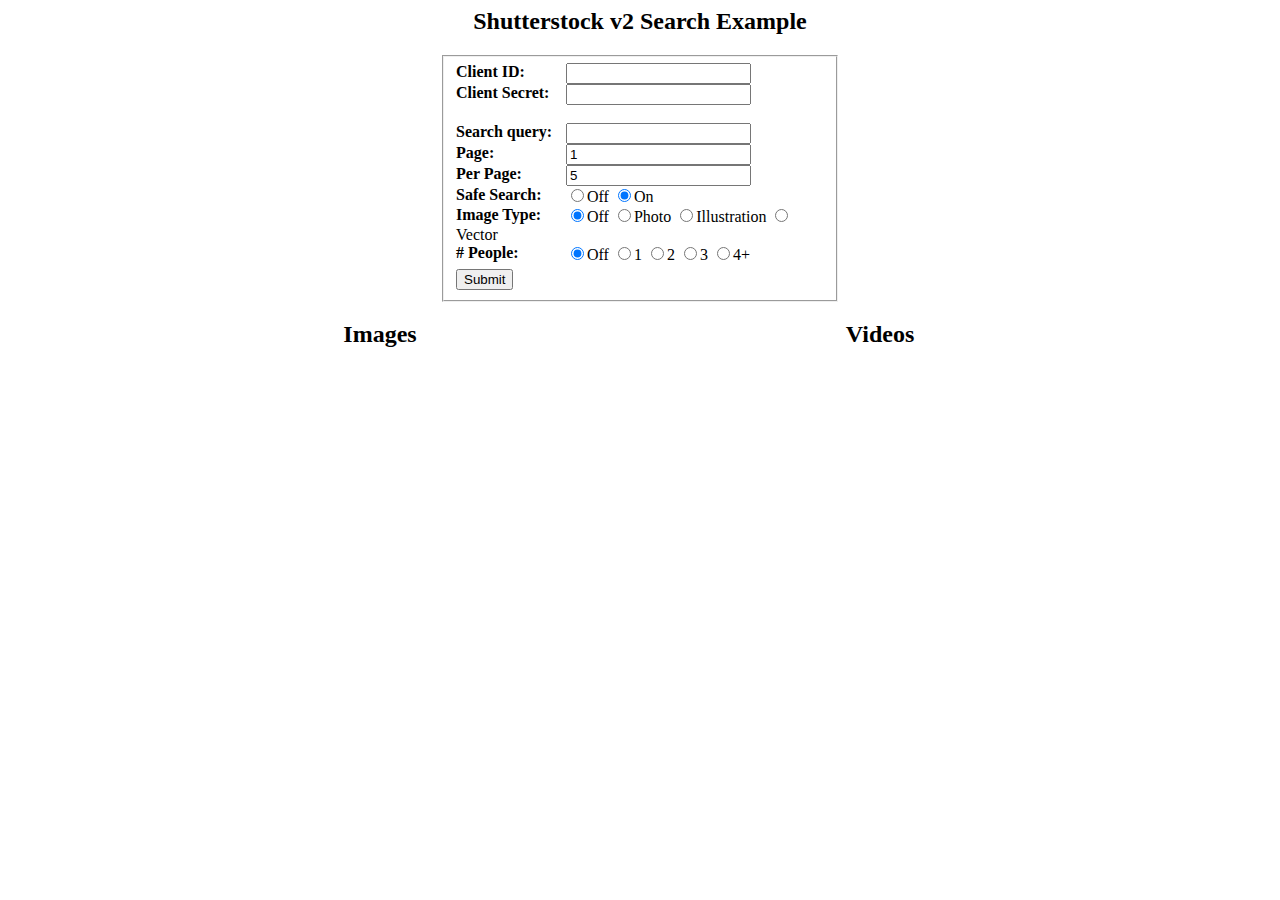
<file: shutterstock.html>
<html>
  <head>
    <script src="https://code.jquery.com/jquery-2.1.3.min.js"></script>

    <script type="text/javascript">
      // Create image wrapper component
      function createImageComponent(image) {
        var wrapper = $('<div>');
        var thumbWrapper = $('<div>');
        var thumbnail = $('<img>');
        var description = $('<p>');
        $(thumbnail).attr('src', image.assets.preview.url);
        $(thumbWrapper)
          .addClass('thumbnail-wrapper')
          .css('height', image.assets.preview.height)
          .css('width', image.assets.preview.width)
          .append(thumbnail);
        $(description)
          .text(image.description)
          .attr('title', image.description);
        $(wrapper)
          .addClass('media-wrapper image')
          .append(thumbWrapper)
          .append(description);
        return wrapper;
      }
      // Create video wrapper component
      function createVideoComponent(video) {
        var wrapper = $('<div>');
        var preview = $('<video>');
        var description = $('<p>');
        $(preview)
          .attr('src', video.assets.thumb_mp4.url)
          .attr('controls', true)
          .attr('autoplay', true);
        $(description)
          .text(video.description)
          .attr('title', video.description);
        $(wrapper)
          .addClass('media-wrapper video')
          .append(preview)
          .append(description);
        return wrapper;
      }
      // Search media by type
      function search(opts, media_type) {
        var $container = $('#' + media_type + '-search-results');
        var createComponentFunc = media_type === 'image'
          ? createImageComponent
          : createVideoComponent;
        // Get Client ID and Client Secret for use in the Authorization header
        var clientId = $('input[name=client_id]').val();
        var clientSecret = $('input[name=client_secret]').val();
        var jqxhr = $.ajax({
          url: 'https://api.shutterstock.com/v2/' + media_type + 's/search',
          data: opts,
          headers: {
            // Base 64 encode 'client_id:client_secret'
            Authorization: 'Basic ' + window.btoa(clientId + ':' + clientSecret)
          }
        })
        .done(function(data) {
          if (data.total_count === 0) {
            $container.append('<p>No Results</p>');
            return;
          }
          $.each(data.data, function(i, item) {
            var component = createComponentFunc(item);
            $container.append(component);
          });
        })
        .fail(function(xhr, status, err) {
          alert('Failed to retrieve ' + media_type + ' search results:\n' + JSON.stringify(xhr.responseJSON, null, 2));
        });
        return jqxhr;
      }
      // On Page Load
      $(function() {
        $('#search-form').submit(function(e) {
          e.preventDefault();
          // Clear current media results
          $('#image-search-results, #video-search-results').empty();
          // Serialize form options
          var opts = $("input[value != '']", this).serialize();
          // Search and display images
          search(opts, 'image');
          // Search and display videos
          search(opts, 'video');
          return false;
        });
      });
    </script>

    <style>
      h2.title {
        text-align: center;
      }
      form {
        width: 400px;
        margin: 0 auto;
      }
      form label {
        width: 110px;
        float: left;
        font-weight: bold;
      }
      form input[type="submit"] {
        margin-top: 5px;
      }
      div.container {
        margin: 0 auto;
        width: 1020px;
      }
      div.media {
        text-align: center;
        float: left;
      }
      div.media h2 {
        width: 500px;
      }
      div.media-wrapper {
        padding: 5px;
        width: 500px;
        text-align: center;
      }
      div.media-wrapper p {
        white-space: nowrap;
        text-overflow: ellipsis;
        overflow: hidden;
      }
      div.thumbnail-wrapper {
        overflow: hidden;
        margin: 0 auto;
      }
      div.image {
        max-height: 500px;
      }
    </style>
  </head>

  <body>
    <h2 class="title">Shutterstock v2 Search Example</h2>

    <form id="search-form">
      <fieldset>
        <div>
          <label for="client_id">Client ID:</label>
          <input name="client_id" autocomplete="on" required></input>
        </div>

        <div>
          <label for="client_secret">Client Secret:</label>
          <input name="client_secret" autocomplete="on" required></input>
        </div>

        <br/>

        <div>
          <label for="query">Search query:</label>
          <input name="query"></input>
        </div>

        <div>
          <label for="page">Page:</label>
          <input name="page" type="number" min="1" value="1"></input>
        </div>

        <div>
          <label for="per_page">Per Page:</label>
          <input name="per_page" type="number" min="1" value="5"></input>
        </div>

        <div>
          <label for="safe">Safe Search:</label>
          <input name="safe" type="radio" value="false">Off</input>
          <input name="safe" type="radio" value="true" checked>On</input>
        </div>

        <div>
          <label for="image_type">Image Type:</label>
          <input name="image_type" type="radio" value="" checked>Off</input>
          <input name="image_type" type="radio" value="photo">Photo</input>
          <input name="image_type" type="radio" value="illustration">Illustration</input>
          <input name="image_type" type="radio" value="vector">Vector</input>
        </div>

        <div>
          <label for="people_number"># People:</label>
          <input name="people_number" type="radio" value="" checked>Off</input>
          <input name="people_number" type="radio" value="1">1</input>
          <input name="people_number" type="radio" value="2">2</input>
          <input name="people_number" type="radio" value="3">3</input>
          <input name="people_number" type="radio" value="4">4+</input>
        </div>

        <input name="submit" type="submit" value="Submit"></input>
      </fieldset>
    </form>

    <div class="container">
      <div class="media">
        <h2>Images</h2>
        <div id="image-search-results"></div>
      </div>

      <div class="media">
        <h2>Videos</h2>
        <div id="video-search-results"></div>
      </div>
    </div>
  </body>
</html>
</file>
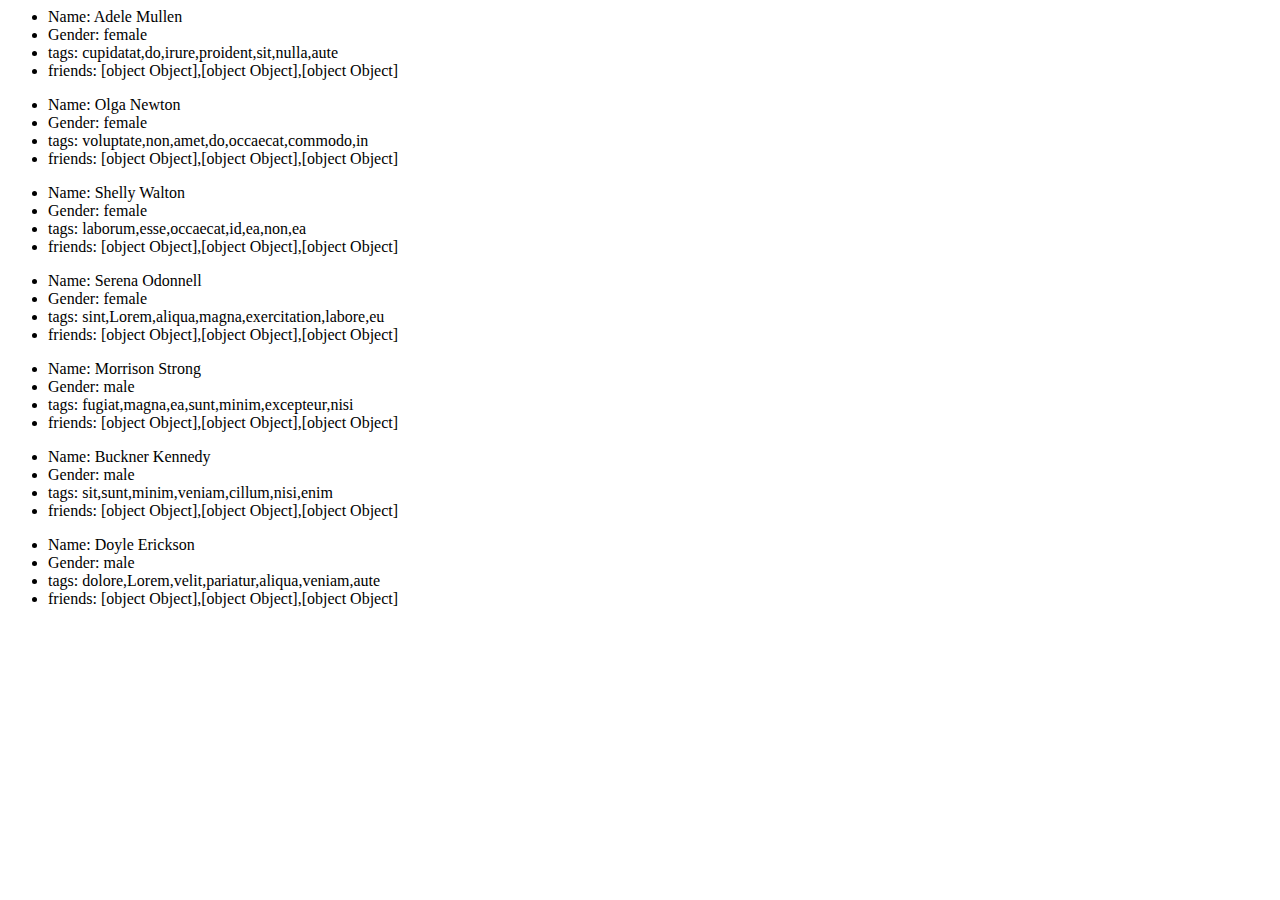
<file: .master/customers.html>
<html>

<head></head>

<body>

  <script src="https://code.jquery.com/jquery-2.1.4.js"></script>
  <script>
    $.get('data/customers.json', function (customers) {
      var page = $.map(customers, function (customer) {
        var ul = $('<ul>');
        
        // name //
        var li = $('<li>').text("Name: " + customer["name"]);
        ul.append(li);
        
        // gender //
        var li = $('<li>').text("Gender: " + customer["gender"]);
        ul.append(li);
        
        for (var key in customer) {
          if (Array.isArray(customer[key])) {
            var li = $('<li>').text(key + ": " + customer[key]);
            ul.append(li);
          }
        }
        return ul;
      });
      $('body').append(page);
    });
  </script>
</body>

</html>
</file>
